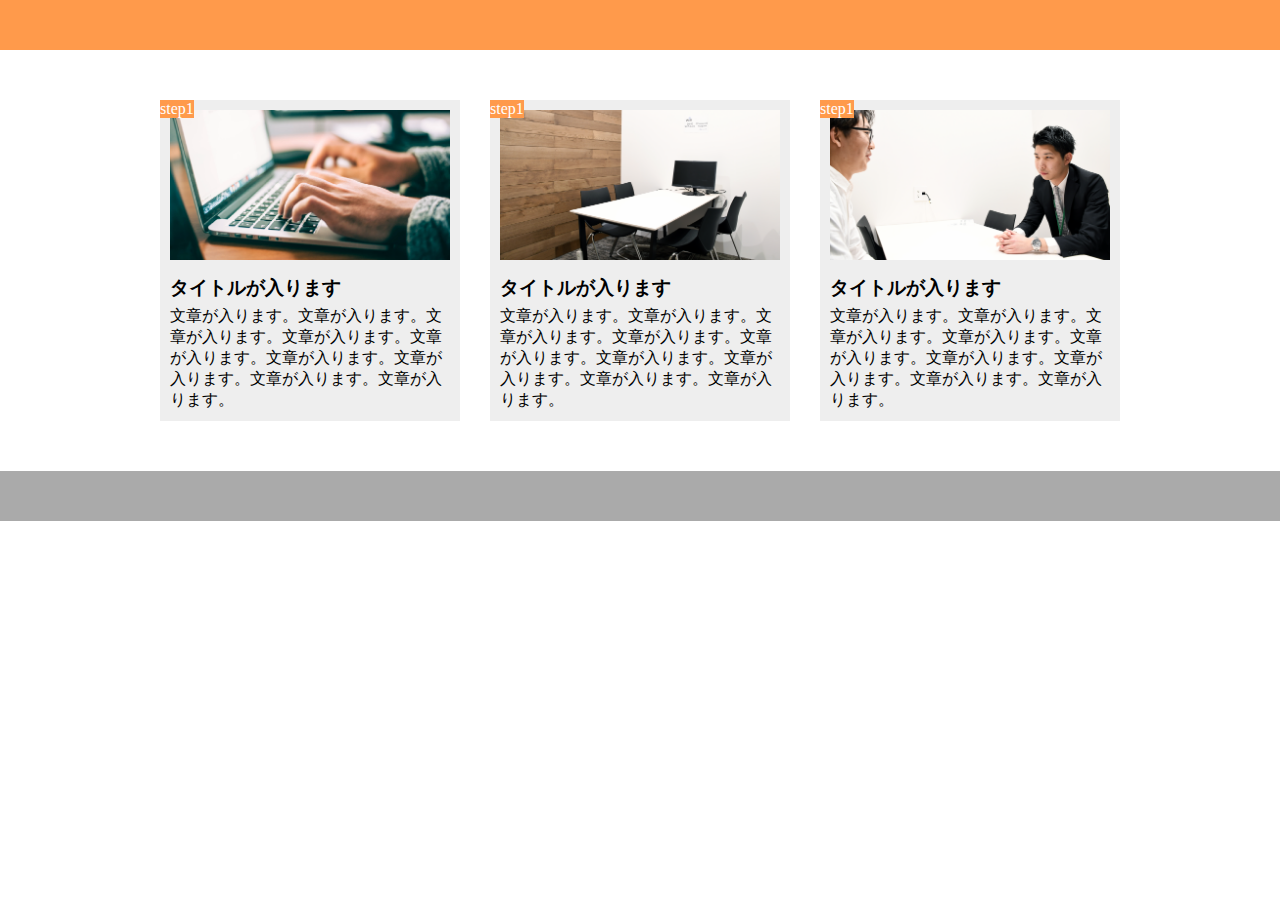
<file: exercise.html>
<!DOCTYPE html>
<html lang="Ja">
  <head>
    <meta charset="UTF-8" />
    <meta name="viewport" content="width=device-width,inicial-scale=1.0">
    <title>9章演習</title>
    <link rel="stylesheet" href="exercise.css">
  </head>

  <body>
    <header></header>

    <main>
      <div class="box">
        <div class="box1"></div>
        <span class="box-num">step1</span>
        <h3 class="box-title">タイトルが入ります</h3>
        <p>文章が入ります。文章が入ります。文章が入ります。文章が入ります。文章が入ります。文章が入ります。文章が入ります。文章が入ります。文章が入ります。</p>
      </div>

      <div class="box">
        <div class="box2"></div>
        <span class="box-num">step1</span>
        <h3 class="box-title">タイトルが入ります</h3>
        <p>文章が入ります。文章が入ります。文章が入ります。文章が入ります。文章が入ります。文章が入ります。文章が入ります。文章が入ります。文章が入ります。</p>
      </div>

      <div class="box">
        <div class="box3"></div>
        <span class="box-num">step1</span>
        <h3 class="box-title">タイトルが入ります</h3>
        <p>文章が入ります。文章が入ります。文章が入ります。文章が入ります。文章が入ります。文章が入ります。文章が入ります。文章が入ります。文章が入ります。</p>
      </div>
    </main>

    <footer></footer>
  </body>
</html>
</file>
<file: exercise.css>
* {
  box-sizing: border-box;
  margin: 0;
  padding: 0;
}

header {
  height: 50px;
  background-color: #FF9A4B;
}

main {
  width: 960px ;
  margin: 50px auto;
  display: flex;
}

.box {
  background-color: #EEEEEE;
  width: 300px;
  margin-right: 30px;
  padding: 10px;
  position: relative;
}

.box:last-child{
  margin-right: 0;
}

.box1 {
  height: 150px;
  background-image: url(img.10/flow01.png);
  background-position: bottom;
  background-size: cover;
}

.box2 {
  height: 150px;
  background-image: url(img.10/flow02.png);
  background-position: bottom;
  background-size: cover;
}

.box3 {
  height: 150px;
  background-image: url(img.10/flow03.png);
  background-position: bottom;
  background-size: cover;
}

.box-num {
  position: absolute;
  top: 0;
  left: 0;
  background-color: #FF9A4B;
  color: white;
}

.box-title {
  margin: 15px 0 5px 0;
}

footer {
  height: 50px;
  background-color: #AAAAAA;
}

@media screen and (max-width: 768px) {
  header{
    width: 100%;
  }

  main {
    width: 100%;
    display: block;
  }

  .box {
    width: 90%;
    margin-top: 50px;
    margin: 20px auto;
  }

  .box:last-child {
    margin-bottom: 50px;
    margin: 20px auto;
  }
}
</file>
